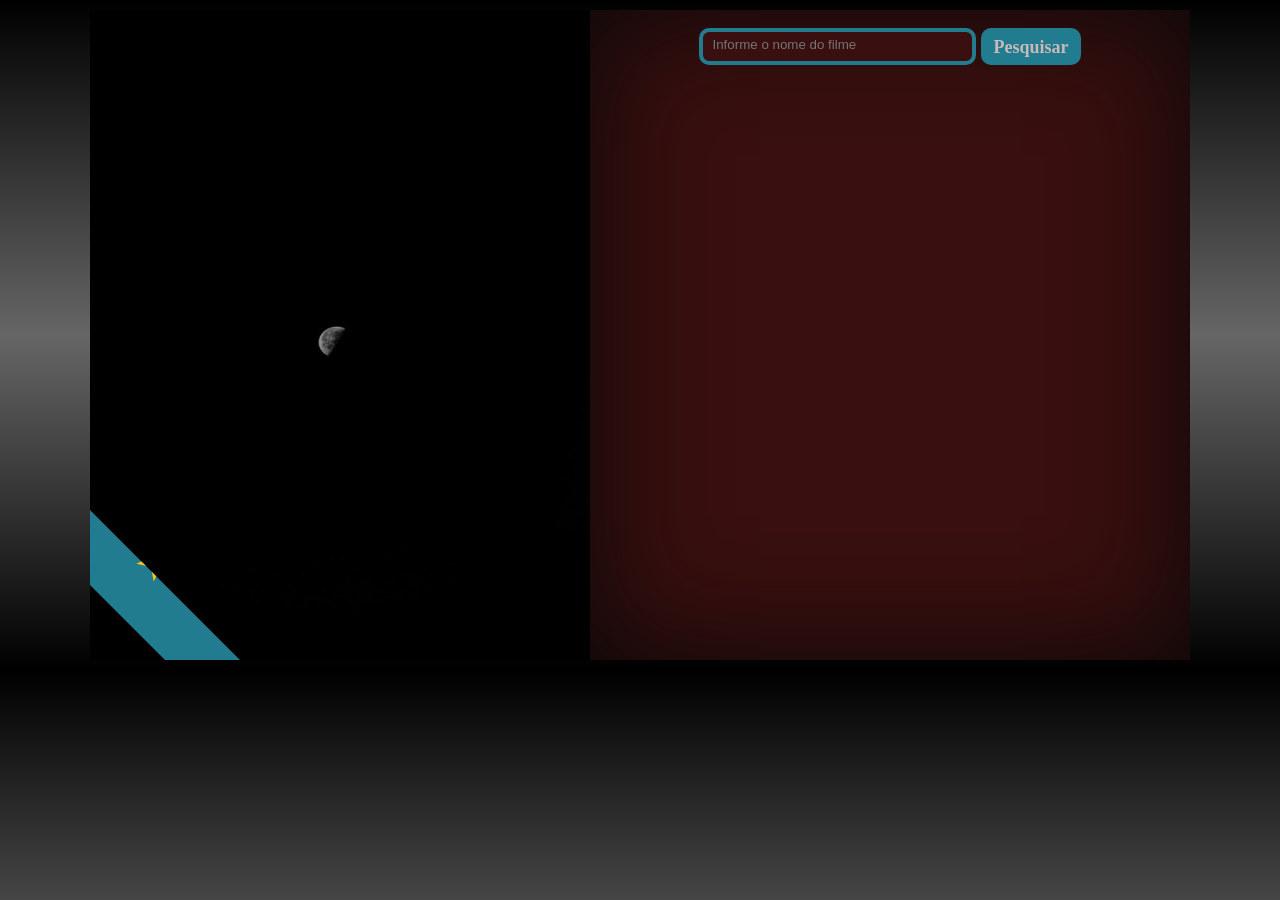
<file: index.html>
<!DOCTYPE html>
<html lang="pt-br">
<head>
    <meta charset="UTF-8">
    <meta http-equiv="X-UA-Compatible" content="IE=edge">
    <meta http-equiv="Content-Security-Policy" content="upgrade-insecure-requests"> 
    <meta name="viewport" content="width=device-width, initial-scale=1.0">
    <title>Prova</title>
    <link href="prova.css" rel="stylesheet">
</head>
<body>
    <div class="geral">
        <div id="img">

            <div class="formageometrica">
                <p id="notafilme"></p>
                <div class="estrela"></div>
            </div>
        </div>
        <div class="txt">
            <div class="geral">
                <div id="divBusca">
                    <input type="text" id="txtBusca" placeholder="Informe o nome do filme"/>
                </div>
                <button id="btnBusca" onclick="getProfileInfosGitHub()">Pesquisar</button>
            </div>
            <h1 id="texth1"></h1>
            <div class="display-p1"><span id="year"></span><p id="textp1"></p><span id="runtime"></span></div>
            <p id="textplot"></p>
            <div class="display-p1"><span class="spanp2"></span><p id="textwriter"></p></div>
            <div class="display-p1"><span class="spanp2"></span><p id="textdirector"></p></div>
        </div>
    </div>
    
    <script src="prova.js"></script>

</body>
</html>
</file>
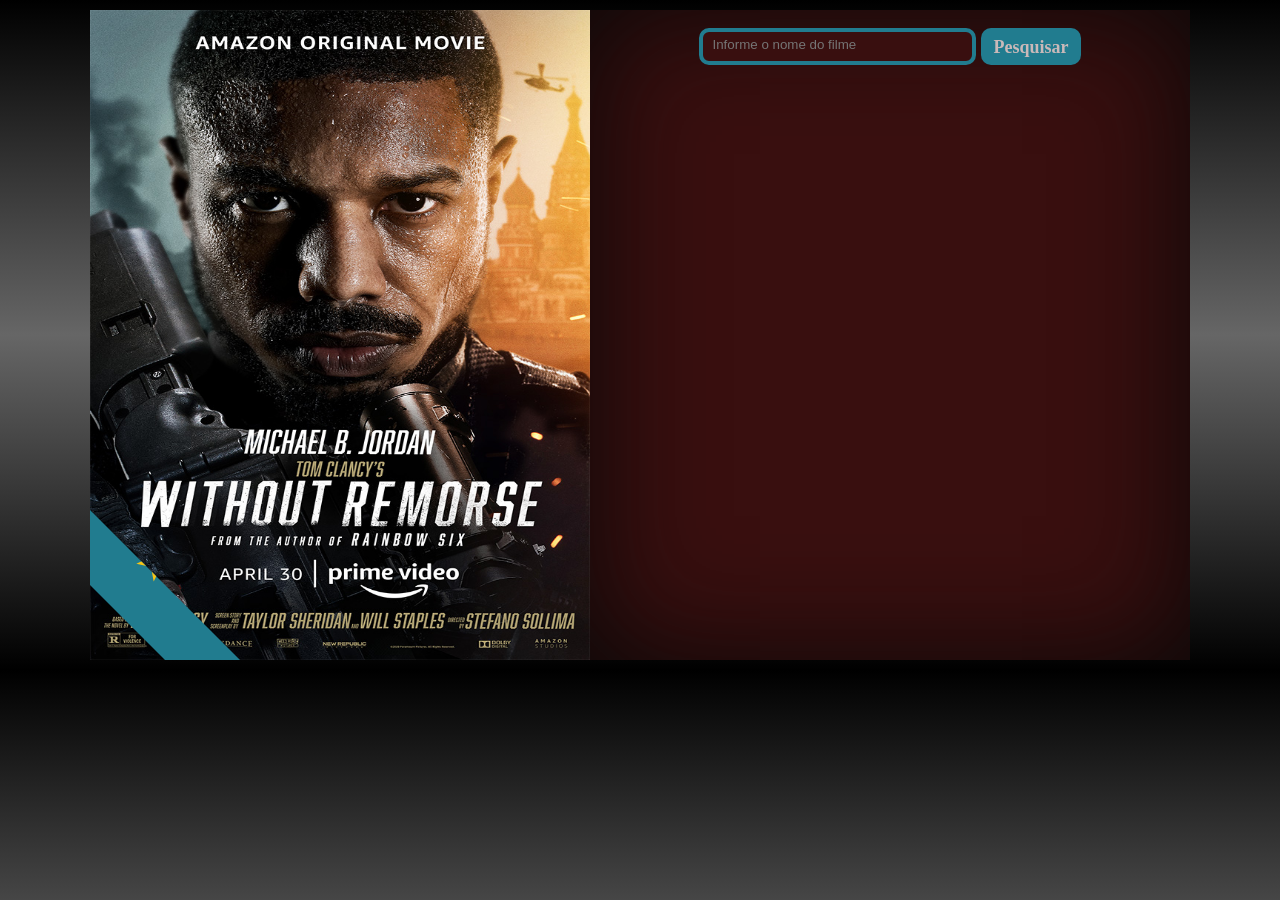
<file: Prova Mensal VF/index.html>
<!DOCTYPE html>
<html lang="pt-br">
<head>
    <meta charset="UTF-8">
    <meta http-equiv="X-UA-Compatible" content="IE=edge">
    <meta name="viewport" content="width=device-width, initial-scale=1.0">
    <title>Prova</title>
    <link href="prova.css" rel="stylesheet">
</head>
<body>
    <div class="geral">
        <div id="img">

            <div class="formageometrica">
                <p id="notafilme"></p>
                <div class="estrela"></div>
            </div>
        </div>
        <div class="txt">
            <div class="geral">
                <div id="divBusca">
                    <input type="text" id="txtBusca" placeholder="Informe o nome do filme"/>
                </div>
                <button id="btnBusca" onclick="getProfileInfosGitHub()">Pesquisar</button>
            </div>
            <h1 id="texth1"></h1>
            <div class="display-p1"><span id="year"></span><p id="textp1"></p><span id="runtime"></span></div>
            <p id="textplot"></p>
            <div class="display-p1"><span class="spanp2"></span><p id="textwriter"></p></div>
            <div class="display-p1"><span class="spanp2"></span><p id="textdirector"></p></div>
        </div>
    </div>
    
    <script src="prova.js"></script>

</body>
</html>
</file>
<file: prova.css>
@import url('https://fonts.googleapis.com/css2?family=Roboto:wght@100;300;400;900&display=swap');

* {
    padding: 0;
    margin: 0;
    box-sizing: border-box;
}
/* INICIO */
body {
    height: 660px;
    background: -webkit-linear-gradient(rgb(0, 0, 0), rgb(102, 102, 102), rgb(0, 0, 0));

}

.geral {
    margin-top: 10px;
    display: flex;
    justify-content: center;
    
}

.txt {
    background-color: #390F0F;
    width: 600px;
    height: 650px;
    box-shadow: inset 0px 0px 120px #090808;
    text-align: center;
}

#img {
    background-image: url(./Prova\ Mensal\ VF/fundo.jpg);
    background-size: 500px 650px;
    width: 500px;
    height: 650px;
} 

/*#filmeimg {
    width: 500px;
    height: 650px;
} 
/* LADO DIREITO DOS TEXTOS */

/* paragrafos do Filme */
.display-p1 {
    display: flex;
    justify-content: center;
}

#textp1 {
    margin-bottom: 50px;
    font-family: 'Roboto';
    font-style: normal;
    font-weight: 400;
    font-size: 22px;
    line-height: 28px;
    color: #CAB9B9;
}
#year {
    color: #217C8F;
    margin-right: 40px;
    margin-left: 40px;
    font-family: 'Roboto';
    font-style: normal;
    font-weight: 400;
    font-size: 22px;
    line-height: 28px;
}

#runtime {
    color: #217C8F;
    margin-right: 40px;
    margin-left: 40px;
    font-family: 'Roboto';
    font-style: normal;
    font-weight: 400;
    font-size: 22px;
    line-height: 28px;
}


#textplot {
    margin-left: 50px;
    margin-right: 50px;
    font-family: 'Roboto';
    font-style: normal;
    font-weight: 400;
    font-size: 22px;
    line-height: 28px;
    color: #CAB9B9;
}

#textwriter {
    margin-right: 50px;
    margin-left: 5px;
    font-family: 'Roboto';
    font-style: normal;
    font-weight: 400;
    font-size: 22px;
    line-height: 28px;
    color: #CAB9B9;
}

#textdirector {
    margin-right: 50px;
    margin-left: 5px;
    font-family: 'Roboto';
    font-style: normal;
    font-weight: 400;
    font-size: 22px;
    line-height: 28px;
    color: #CAB9B9;
}


.spanp2 {
    margin-left: 50px;
    font-family: 'Roboto';
    font-style: normal;
    font-weight: 400;
    font-size: 22px;
    line-height: 28px;
    color: #D6D6D6;
}

/* Titulo do Filme */
#texth1 {
    text-align: center;
    margin-top: 50px;
    margin-bottom: 50px;
    font-family: 'Roboto';
    font-style: normal;
    font-weight: 700;
    font-size: 34px;
    line-height: 43px;
    color: #D6D6D6;
}

/* Barra de Pesquisa */

#divBusca{
    margin-top: 8px;
    width: 277px;
    height: 37px;
    background: #390F0F;
    border: 4px solid #217C8F;
    box-sizing: border-box;
    border-radius: 10px;
  }

#divBusca:hover {
    margin-top: 8px;
    width: 277px;
    height: 37px;
    background: #390F0F;
    border: 4px solid #CAB9B9;
    box-sizing: border-box;
    border-radius: 10px;
    transition: 0.7s;
}  


  #txtBusca {
    color: #CAB9B9;
    margin-top: 5px;
    border: none;
    width: 250px;
    background: #390F0F;
    outline: 0;
}
#btnBusca{
    margin-top: 8px;
    margin-left: 5px;
    border: none;
    background-color: #217C8F;
    border-radius: 10px;
    color: #CAB9B9;
    font-family: 'Inter';
    font-style: normal;
    font-weight: 700;
    font-size: 18px;
    line-height: 22px;
    width: 100px;
}

#btnBusca:hover {
    margin-top: 8px;
    margin-left: 5px;
    border: none;
    background-color: #ffffff;
    border-radius: 10px;
    color: #217C8F;
    font-family: 'Inter';
    font-style: normal;
    font-weight: 700;
    font-size: 18px;
    line-height: 22px;
    width: 100px;
    transition: 0.4s;
}




/* Formas Geometricas */

.formageometrica {
    background-color: #217C8F;
    margin-top: 500px;
    width: 150px;
    height: 150px;
    clip-path: polygon(0 50%, 0 0, 100% 100%, 50% 100%);

}

#notafilme {
    position: absolute;
    width: 43px;
    height: 39px;
    left: 170px;
    top: 580px;

    font-family: 'Inter';
    font-style: normal;
    font-weight: 700;
    font-size: 32px;
    line-height: 39px;
    transform: rotate(45.64deg);
    color: #F4F4F4;
}

.estrela {
    position: absolute;
    clip-path: polygon(50% 0%, 61% 35%, 98% 35%, 68% 57%, 79% 91%, 50% 70%, 21% 91%, 32% 57%, 2% 35%, 39% 35%);
    width: 43px;
    height: 39px;
    left: 135px;
    top: 542px;
    background: #F7C516;
    transform: rotate(45.87deg);
}
</file>
<file: Prova Mensal VF/prova.css>
@import url('https://fonts.googleapis.com/css2?family=Roboto:wght@100;300;400;900&display=swap');

* {
    padding: 0;
    margin: 0;
    box-sizing: border-box;
}
/* INICIO */
body {
    height: 660px;
    background: -webkit-linear-gradient(rgb(0, 0, 0), rgb(102, 102, 102), rgb(0, 0, 0));

}

.geral {
    margin-top: 10px;
    display: flex;
    justify-content: center;
    
}

.txt {
    background-color: #390F0F;
    width: 600px;
    height: 650px;
    box-shadow: inset 0px 0px 120px #090808;
    text-align: center;
}

#img {
    background-image: url(imagem.jpg);
    background-size: 500px 650px;
    width: 500px;
    height: 650px;
} 

/*#filmeimg {
    width: 500px;
    height: 650px;
} 
/* LADO DIREITO DOS TEXTOS */

/* paragrafos do Filme */
.display-p1 {
    display: flex;
    justify-content: center;
}

#textp1 {
    margin-bottom: 50px;
    font-family: 'Roboto';
    font-style: normal;
    font-weight: 400;
    font-size: 22px;
    line-height: 28px;
    color: #CAB9B9;
}
#year {
    color: #217C8F;
    margin-right: 40px;
    margin-left: 40px;
    font-family: 'Roboto';
    font-style: normal;
    font-weight: 400;
    font-size: 22px;
    line-height: 28px;
}

#runtime {
    color: #217C8F;
    margin-right: 40px;
    margin-left: 40px;
    font-family: 'Roboto';
    font-style: normal;
    font-weight: 400;
    font-size: 22px;
    line-height: 28px;
}


#textplot {
    margin-left: 50px;
    margin-right: 50px;
    font-family: 'Roboto';
    font-style: normal;
    font-weight: 400;
    font-size: 22px;
    line-height: 28px;
    color: #CAB9B9;
}

#textwriter {
    margin-right: 50px;
    margin-left: 5px;
    font-family: 'Roboto';
    font-style: normal;
    font-weight: 400;
    font-size: 22px;
    line-height: 28px;
    color: #CAB9B9;
}

#textdirector {
    margin-right: 50px;
    margin-left: 5px;
    font-family: 'Roboto';
    font-style: normal;
    font-weight: 400;
    font-size: 22px;
    line-height: 28px;
    color: #CAB9B9;
}


.spanp2 {
    margin-left: 50px;
    font-family: 'Roboto';
    font-style: normal;
    font-weight: 400;
    font-size: 22px;
    line-height: 28px;
    color: #D6D6D6;
}

/* Titulo do Filme */
#texth1 {
    text-align: center;
    margin-top: 50px;
    margin-bottom: 50px;
    font-family: 'Roboto';
    font-style: normal;
    font-weight: 700;
    font-size: 34px;
    line-height: 43px;
    color: #D6D6D6;
}

/* Barra de Pesquisa */

#divBusca{
    margin-top: 8px;
    width: 277px;
    height: 37px;
    background: #390F0F;
    border: 4px solid #217C8F;
    box-sizing: border-box;
    border-radius: 10px;
  }

#divBusca:hover {
    margin-top: 8px;
    width: 277px;
    height: 37px;
    background: #390F0F;
    border: 4px solid #CAB9B9;
    box-sizing: border-box;
    border-radius: 10px;
    transition: 0.7s;
}  


  #txtBusca {
    color: #CAB9B9;
    margin-top: 5px;
    border: none;
    width: 250px;
    background: #390F0F;
    outline: 0;
}
#btnBusca{
    margin-top: 8px;
    margin-left: 5px;
    border: none;
    background-color: #217C8F;
    border-radius: 10px;
    color: #CAB9B9;
    font-family: 'Inter';
    font-style: normal;
    font-weight: 700;
    font-size: 18px;
    line-height: 22px;
    width: 100px;
}

#btnBusca:hover {
    margin-top: 8px;
    margin-left: 5px;
    border: none;
    background-color: #ffffff;
    border-radius: 10px;
    color: #217C8F;
    font-family: 'Inter';
    font-style: normal;
    font-weight: 700;
    font-size: 18px;
    line-height: 22px;
    width: 100px;
    transition: 0.4s;
}




/* Formas Geometricas */

.formageometrica {
    background-color: #217C8F;
    margin-top: 500px;
    width: 150px;
    height: 150px;
    clip-path: polygon(0 50%, 0 0, 100% 100%, 50% 100%);

}

#notafilme {
    position: absolute;
    width: 43px;
    height: 39px;
    left: 170px;
    top: 580px;

    font-family: 'Inter';
    font-style: normal;
    font-weight: 700;
    font-size: 32px;
    line-height: 39px;
    transform: rotate(45.64deg);
    color: #F4F4F4;
}

.estrela {
    position: absolute;
    clip-path: polygon(50% 0%, 61% 35%, 98% 35%, 68% 57%, 79% 91%, 50% 70%, 21% 91%, 32% 57%, 2% 35%, 39% 35%);
    width: 43px;
    height: 39px;
    left: 135px;
    top: 542px;
    background: #F7C516;
    transform: rotate(45.87deg);
}
</file>
